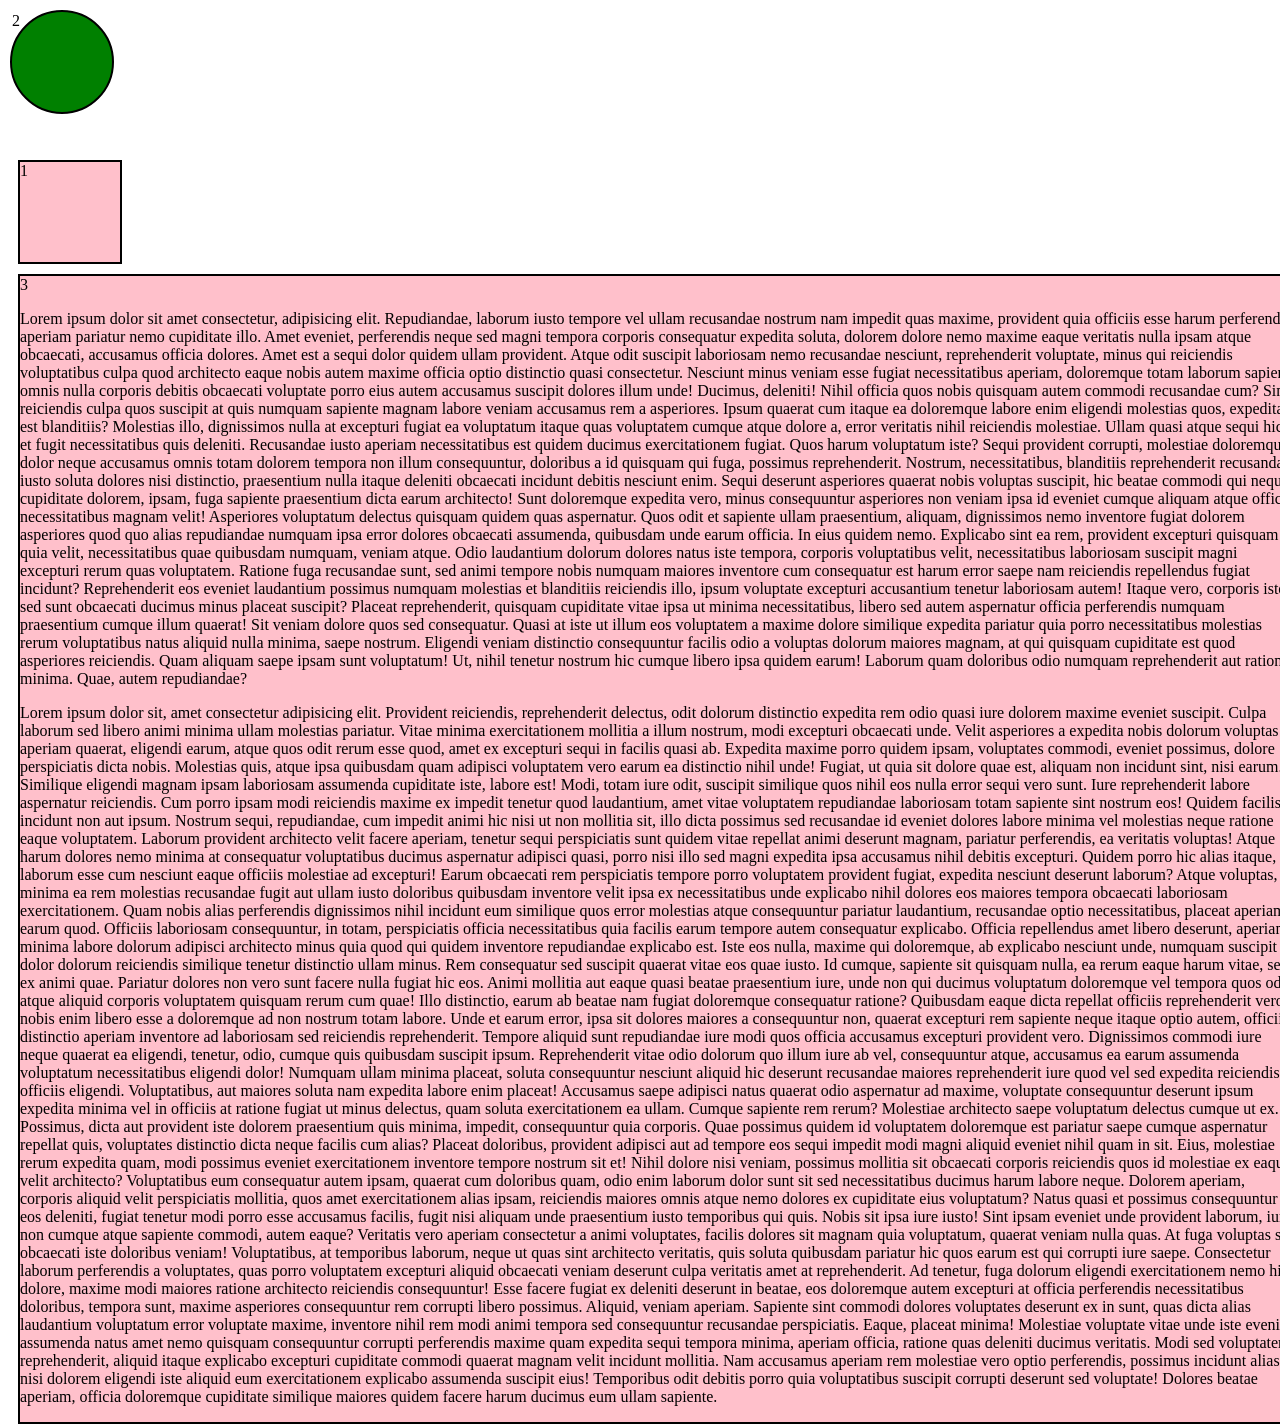
<file: exemplo.html>
<!DOCTYPE html>
<html lang="en">
<head>
    <meta charset="UTF-8">
    <meta name="viewport" content="width=device-width, initial-scale=1.0">
    <title>Document</title>

    <style>

        div{
            border: 2px solid black;
            width: 100px;
            height: 100px;
            background-color: pink;
            margin: 10px;
        }

        .especial{
            background-color: red;
            position: fixed;
            top: 0px;
            left: 0px;
        }

        .outraClasse{
            border-radius: 50%;
            background-color: green;
        }

        .deslocar{
            position: relative;
            top: 150px;
            z-index: -1;
        }

        .conteudo{
            width: 100vw;
            height: auto;
        }


    </style>
</head>
<body>

    

    <div class="especial outraClasse ">
        2
    </div>

    

    <article class="deslocar">
        <div >
            1
        </div>
        <div class="conteudo">
            3
            <p>Lorem ipsum dolor sit amet consectetur, adipisicing elit. Repudiandae, laborum iusto tempore vel ullam recusandae nostrum nam impedit quas maxime, provident quia officiis esse harum perferendis aperiam pariatur nemo cupiditate illo. Amet eveniet, perferendis neque sed magni tempora corporis consequatur expedita soluta, dolorem dolore nemo maxime eaque veritatis nulla ipsam atque obcaecati, accusamus officia dolores. Amet est a sequi dolor quidem ullam provident. Atque odit suscipit laboriosam nemo recusandae nesciunt, reprehenderit voluptate, minus qui reiciendis voluptatibus culpa quod architecto eaque nobis autem maxime officia optio distinctio quasi consectetur. Nesciunt minus veniam esse fugiat necessitatibus aperiam, doloremque totam laborum sapiente omnis nulla corporis debitis obcaecati voluptate porro eius autem accusamus suscipit dolores illum unde! Ducimus, deleniti! Nihil officia quos nobis quisquam autem commodi recusandae cum? Sint, reiciendis culpa quos suscipit at quis numquam sapiente magnam labore veniam accusamus rem a asperiores. Ipsum quaerat cum itaque ea doloremque labore enim eligendi molestias quos, expedita est blanditiis? Molestias illo, dignissimos nulla at excepturi fugiat ea voluptatum itaque quas voluptatem cumque atque dolore a, error veritatis nihil reiciendis molestiae. Ullam quasi atque sequi hic, et fugit necessitatibus quis deleniti. Recusandae iusto aperiam necessitatibus est quidem ducimus exercitationem fugiat. Quos harum voluptatum iste? Sequi provident corrupti, molestiae doloremque dolor neque accusamus omnis totam dolorem tempora non illum consequuntur, doloribus a id quisquam qui fuga, possimus reprehenderit. Nostrum, necessitatibus, blanditiis reprehenderit recusandae iusto soluta dolores nisi distinctio, praesentium nulla itaque deleniti obcaecati incidunt debitis nesciunt enim. Sequi deserunt asperiores quaerat nobis voluptas suscipit, hic beatae commodi qui neque cupiditate dolorem, ipsam, fuga sapiente praesentium dicta earum architecto! Sunt doloremque expedita vero, minus consequuntur asperiores non veniam ipsa id eveniet cumque aliquam atque officiis necessitatibus magnam velit! Asperiores voluptatum delectus quisquam quidem quas aspernatur. Quos odit et sapiente ullam praesentium, aliquam, dignissimos nemo inventore fugiat dolorem asperiores quod quo alias repudiandae numquam ipsa error dolores obcaecati assumenda, quibusdam unde earum officia. In eius quidem nemo. Explicabo sint ea rem, provident excepturi quisquam quia velit, necessitatibus quae quibusdam numquam, veniam atque. Odio laudantium dolorum dolores natus iste tempora, corporis voluptatibus velit, necessitatibus laboriosam suscipit magni excepturi rerum quas voluptatem. Ratione fuga recusandae sunt, sed animi tempore nobis numquam maiores inventore cum consequatur est harum error saepe nam reiciendis repellendus fugiat incidunt? Reprehenderit eos eveniet laudantium possimus numquam molestias et blanditiis reiciendis illo, ipsum voluptate excepturi accusantium tenetur laboriosam autem! Itaque vero, corporis iste sed sunt obcaecati ducimus minus placeat suscipit? Placeat reprehenderit, quisquam cupiditate vitae ipsa ut minima necessitatibus, libero sed autem aspernatur officia perferendis numquam praesentium cumque illum quaerat! Sit veniam dolore quos sed consequatur. Quasi at iste ut illum eos voluptatem a maxime dolore similique expedita pariatur quia porro necessitatibus molestias rerum voluptatibus natus aliquid nulla minima, saepe nostrum. Eligendi veniam distinctio consequuntur facilis odio a voluptas dolorum maiores magnam, at qui quisquam cupiditate est quod asperiores reiciendis. Quam aliquam saepe ipsam sunt voluptatum! Ut, nihil tenetur nostrum hic cumque libero ipsa quidem earum! Laborum quam doloribus odio numquam reprehenderit aut ratione minima. Quae, autem repudiandae?</p>
            <p>Lorem ipsum dolor sit, amet consectetur adipisicing elit. Provident reiciendis, reprehenderit delectus, odit dolorum distinctio expedita rem odio quasi iure dolorem maxime eveniet suscipit. Culpa laborum sed libero animi minima ullam molestias pariatur. Vitae minima exercitationem mollitia a illum nostrum, modi excepturi obcaecati unde. Velit asperiores a expedita nobis dolorum voluptas aperiam quaerat, eligendi earum, atque quos odit rerum esse quod, amet ex excepturi sequi in facilis quasi ab. Expedita maxime porro quidem ipsam, voluptates commodi, eveniet possimus, dolore perspiciatis dicta nobis. Molestias quis, atque ipsa quibusdam quam adipisci voluptatem vero earum ea distinctio nihil unde! Fugiat, ut quia sit dolore quae est, aliquam non incidunt sint, nisi earum. Similique eligendi magnam ipsam laboriosam assumenda cupiditate iste, labore est! Modi, totam iure odit, suscipit similique quos nihil eos nulla error sequi vero sunt. Iure reprehenderit labore aspernatur reiciendis. Cum porro ipsam modi reiciendis maxime ex impedit tenetur quod laudantium, amet vitae voluptatem repudiandae laboriosam totam sapiente sint nostrum eos! Quidem facilis incidunt non aut ipsum. Nostrum sequi, repudiandae, cum impedit animi hic nisi ut non mollitia sit, illo dicta possimus sed recusandae id eveniet dolores labore minima vel molestias neque ratione eaque voluptatem. Laborum provident architecto velit facere aperiam, tenetur sequi perspiciatis sunt quidem vitae repellat animi deserunt magnam, pariatur perferendis, ea veritatis voluptas! Atque harum dolores nemo minima at consequatur voluptatibus ducimus aspernatur adipisci quasi, porro nisi illo sed magni expedita ipsa accusamus nihil debitis excepturi. Quidem porro hic alias itaque, laborum esse cum nesciunt eaque officiis molestiae ad excepturi! Earum obcaecati rem perspiciatis tempore porro voluptatem provident fugiat, expedita nesciunt deserunt laborum? Atque voluptas, minima ea rem molestias recusandae fugit aut ullam iusto doloribus quibusdam inventore velit ipsa ex necessitatibus unde explicabo nihil dolores eos maiores tempora obcaecati laboriosam exercitationem. Quam nobis alias perferendis dignissimos nihil incidunt eum similique quos error molestias atque consequuntur pariatur laudantium, recusandae optio necessitatibus, placeat aperiam earum quod. Officiis laboriosam consequuntur, in totam, perspiciatis officia necessitatibus quia facilis earum tempore autem consequatur explicabo. Officia repellendus amet libero deserunt, aperiam minima labore dolorum adipisci architecto minus quia quod qui quidem inventore repudiandae explicabo est. Iste eos nulla, maxime qui doloremque, ab explicabo nesciunt unde, numquam suscipit dolor dolorum reiciendis similique tenetur distinctio ullam minus. Rem consequatur sed suscipit quaerat vitae eos quae iusto. Id cumque, sapiente sit quisquam nulla, ea rerum eaque harum vitae, sed ex animi quae. Pariatur dolores non vero sunt facere nulla fugiat hic eos. Animi mollitia aut eaque quasi beatae praesentium iure, unde non qui ducimus voluptatum doloremque vel tempora quos odio atque aliquid corporis voluptatem quisquam rerum cum quae! Illo distinctio, earum ab beatae nam fugiat doloremque consequatur ratione? Quibusdam eaque dicta repellat officiis reprehenderit vero, nobis enim libero esse a doloremque ad non nostrum totam labore. Unde et earum error, ipsa sit dolores maiores a consequuntur non, quaerat excepturi rem sapiente neque itaque optio autem, officiis distinctio aperiam inventore ad laboriosam sed reiciendis reprehenderit. Tempore aliquid sunt repudiandae iure modi quos officia accusamus excepturi provident vero. Dignissimos commodi iure neque quaerat ea eligendi, tenetur, odio, cumque quis quibusdam suscipit ipsum. Reprehenderit vitae odio dolorum quo illum iure ab vel, consequuntur atque, accusamus ea earum assumenda voluptatum necessitatibus eligendi dolor! Numquam ullam minima placeat, soluta consequuntur nesciunt aliquid hic deserunt recusandae maiores reprehenderit iure quod vel sed expedita reiciendis officiis eligendi. Voluptatibus, aut maiores soluta nam expedita labore enim placeat! Accusamus saepe adipisci natus quaerat odio aspernatur ad maxime, voluptate consequuntur deserunt ipsum expedita minima vel in officiis at ratione fugiat ut minus delectus, quam soluta exercitationem ea ullam. Cumque sapiente rem rerum? Molestiae architecto saepe voluptatum delectus cumque ut ex. Possimus, dicta aut provident iste dolorem praesentium quis minima, impedit, consequuntur quia corporis. Quae possimus quidem id voluptatem doloremque est pariatur saepe cumque aspernatur repellat quis, voluptates distinctio dicta neque facilis cum alias? Placeat doloribus, provident adipisci aut ad tempore eos sequi impedit modi magni aliquid eveniet nihil quam in sit. Eius, molestiae rerum expedita quam, modi possimus eveniet exercitationem inventore tempore nostrum sit et! Nihil dolore nisi veniam, possimus mollitia sit obcaecati corporis reiciendis quos id molestiae ex eaque velit architecto? Voluptatibus eum consequatur autem ipsam, quaerat cum doloribus quam, odio enim laborum dolor sunt sit sed necessitatibus ducimus harum labore neque. Dolorem aperiam, corporis aliquid velit perspiciatis mollitia, quos amet exercitationem alias ipsam, reiciendis maiores omnis atque nemo dolores ex cupiditate eius voluptatum? Natus quasi et possimus consequuntur eos deleniti, fugiat tenetur modi porro esse accusamus facilis, fugit nisi aliquam unde praesentium iusto temporibus qui quis. Nobis sit ipsa iure iusto! Sint ipsam eveniet unde provident laborum, iure non cumque atque sapiente commodi, autem eaque? Veritatis vero aperiam consectetur a animi voluptates, facilis dolores sit magnam quia voluptatum, quaerat veniam nulla quas. At fuga voluptas sit, obcaecati iste doloribus veniam! Voluptatibus, at temporibus laborum, neque ut quas sint architecto veritatis, quis soluta quibusdam pariatur hic quos earum est qui corrupti iure saepe. Consectetur laborum perferendis a voluptates, quas porro voluptatem excepturi aliquid obcaecati veniam deserunt culpa veritatis amet at reprehenderit. Ad tenetur, fuga dolorum eligendi exercitationem nemo hic dolore, maxime modi maiores ratione architecto reiciendis consequuntur! Esse facere fugiat ex deleniti deserunt in beatae, eos doloremque autem excepturi at officia perferendis necessitatibus doloribus, tempora sunt, maxime asperiores consequuntur rem corrupti libero possimus. Aliquid, veniam aperiam. Sapiente sint commodi dolores voluptates deserunt ex in sunt, quas dicta alias laudantium voluptatum error voluptate maxime, inventore nihil rem modi animi tempora sed consequuntur recusandae perspiciatis. Eaque, placeat minima! Molestiae voluptate vitae unde iste eveniet, assumenda natus amet nemo quisquam consequuntur corrupti perferendis maxime quam expedita sequi tempora minima, aperiam officia, ratione quas deleniti ducimus veritatis. Modi sed voluptatem reprehenderit, aliquid itaque explicabo excepturi cupiditate commodi quaerat magnam velit incidunt mollitia. Nam accusamus aperiam rem molestiae vero optio perferendis, possimus incidunt alias ut nisi dolorem eligendi iste aliquid eum exercitationem explicabo assumenda suscipit eius! Temporibus odit debitis porro quia voluptatibus suscipit corrupti deserunt sed voluptate! Dolores beatae aperiam, officia doloremque cupiditate similique maiores quidem facere harum ducimus eum ullam sapiente.</p>
    </div>
    </article>
</body>
</html>
</file>
